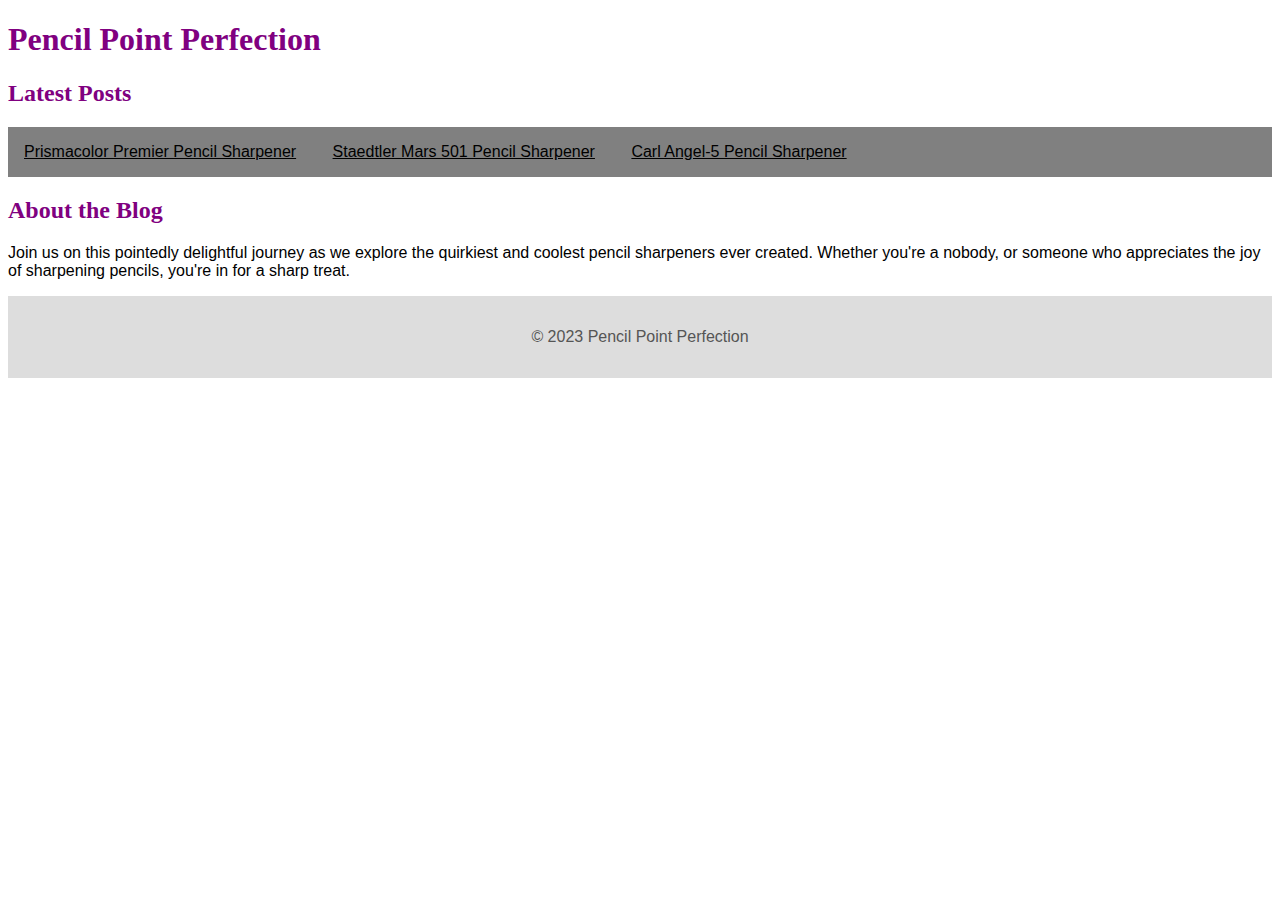
<file: pencil.html>
<!DOCTYPE html>
<html>
  <head>
    <link rel = "stylesheet" href = "style.css" />
    <title>Pencil Point Perfection: Vihan's Favorite Pencil Sharpeners</title>
  </head>
  <body>
    <h1>Pencil Point Perfection</h1>
    <main>
      <section>
        <h2>Latest Posts</h2>
        <ul>
          <li>
            <a href="#">Prismacolor Premier Pencil Sharpener</a>
          </li>
          <li>
            <a href="#">Staedtler Mars 501 Pencil Sharpener</a>
          </li>
          <li>
            <a href="#">Carl Angel-5 Pencil Sharpener</a>
          </li>
        </ul>
      </section>
      <section>
        <h2>About the Blog</h2>
        <p>
          Join us on this pointedly delightful journey as we explore the
          quirkiest and coolest pencil sharpeners ever created. Whether you're a
          nobody, or someone who appreciates the joy of sharpening pencils,
          you're in for a sharp treat.
        </p>
      </section>
    </main>
    <footer>
      <p>&copy; 2023 Pencil Point Perfection</p>
    </footer>
  </body>
</html>
</file>
<file: style.css>
html{
    font-family: "Comic Sans MS", "Arial";
}   

h1, h2 {
    font-family: "Papyrus";
    color: purple;
}

ul{
    list-style: none;
    margin: 0;
    padding: 0;
    background-color: grey;
}

li{
    display: inline-block;
}

li a{
    display: inline-block;
    color: black;
    padding: 16px;
}

ul a:hover{
    background-color: #AAA;
}

footer{
    background-color: #DDD;
    color: #555;
    text-align: center;
    padding: 16px;
}
</file>
